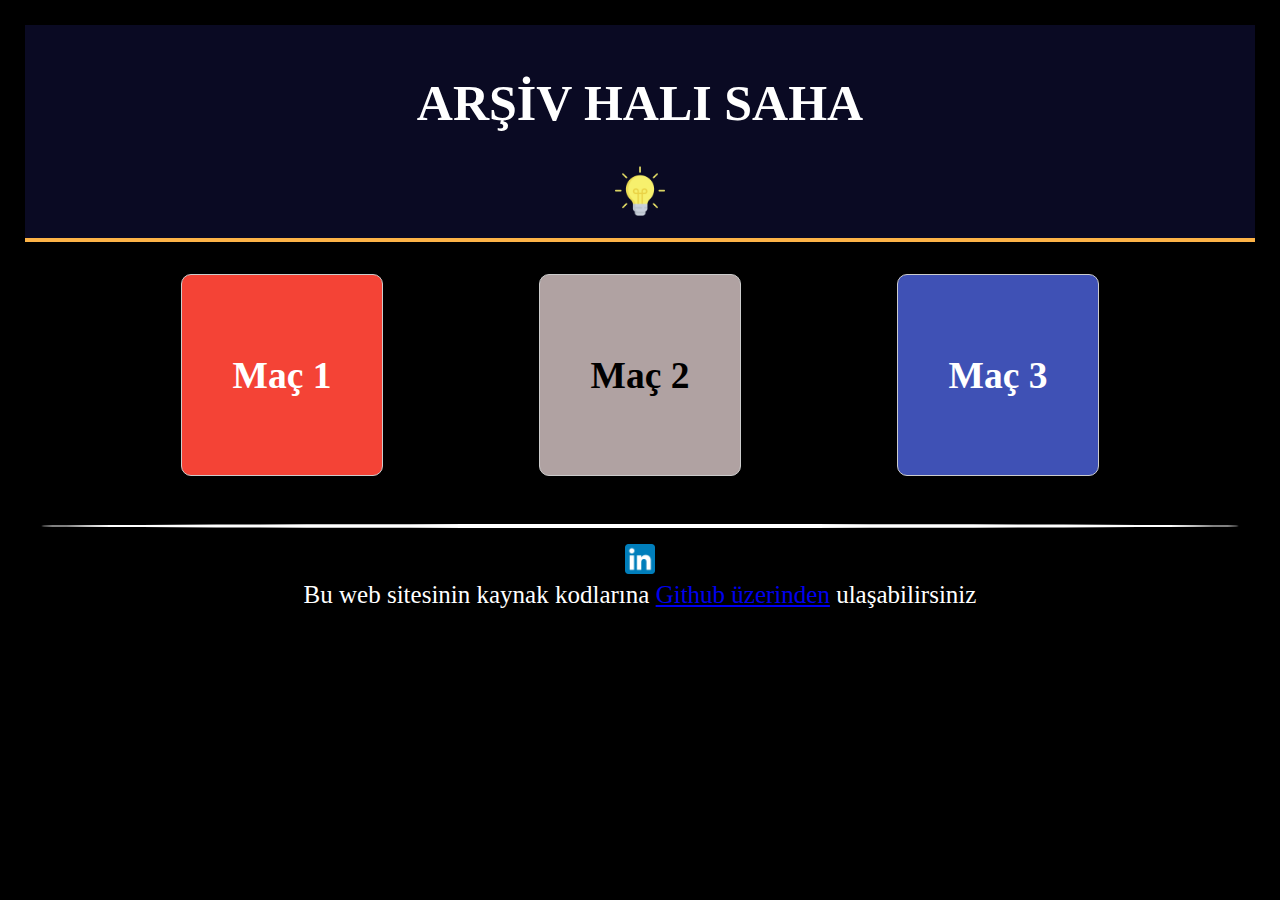
<file: index.html>
<!DOCTYPE html>
<html lang="tr">
<head>
    <meta charset="UTF-8">
    <meta name="viewport" content="width=device-width, initial-scale=1">
    <meta name="author" content="winner">

    <title>Arşiv Halı Saha</title>

    <link rel="stylesheet" href="normalize.css">
    <link rel="stylesheet" href="index.css">


</head>
<body>

<!--<div>
    <h1>
        <mark>Maç Arşiv</mark>
    </h1>
    <img id="dark-mode-icon" src="img/light-icon.png" alt="dark mode" onclick="myFunction()">
</div>
-->
<header class="header">
    <h1>Arşiv Halı Saha</h1>
    <img src="img/light-icon.png" alt="dark mode" onclick="myFunction()">
</header>

<section class="maclar">
    <a href="mac1.html" class="mac-kutusu mac1-rengi">
        <h2>Maç 1</h2>
    </a>
    <a href="mac2.html" class="mac-kutusu mac2-rengi">
        <h2>Maç 2</h2>
    </a>
    <a href="mac3.html" class="mac-kutusu mac3-rengi">
        <h2>Maç 3</h2>
    </a>
</section>
<footer>
    <hr class="border">
    <a href="https://www.linkedin.com/in/galiptalhaerbas/" target="_blank"><img id="linkedin-icon"
                                                                                src="img/LinkedIn_icon.svg.webp"
                                                                                alt="LinkedIn Icon"></a>



    <p>Bu web sitesinin kaynak kodlarına <a class="my-link" href="https://github.com/galiperbas/HaliSaha"
                                            target="_blank">Github üzerinden</a> ulaşabilirsiniz
    </p>

</footer>
<script>
    function myFunction() {
        const darkMode = sessionStorage.getItem('darkMode');

        if (darkMode === 'true') {
            sessionStorage.setItem('darkMode', 'false');
            document.body.classList.remove('dark-mode');
        } else {
            sessionStorage.setItem('darkMode', 'true');
            document.body.classList.add('dark-mode');
        }
    }
</script>

</body>
</html>
</file>
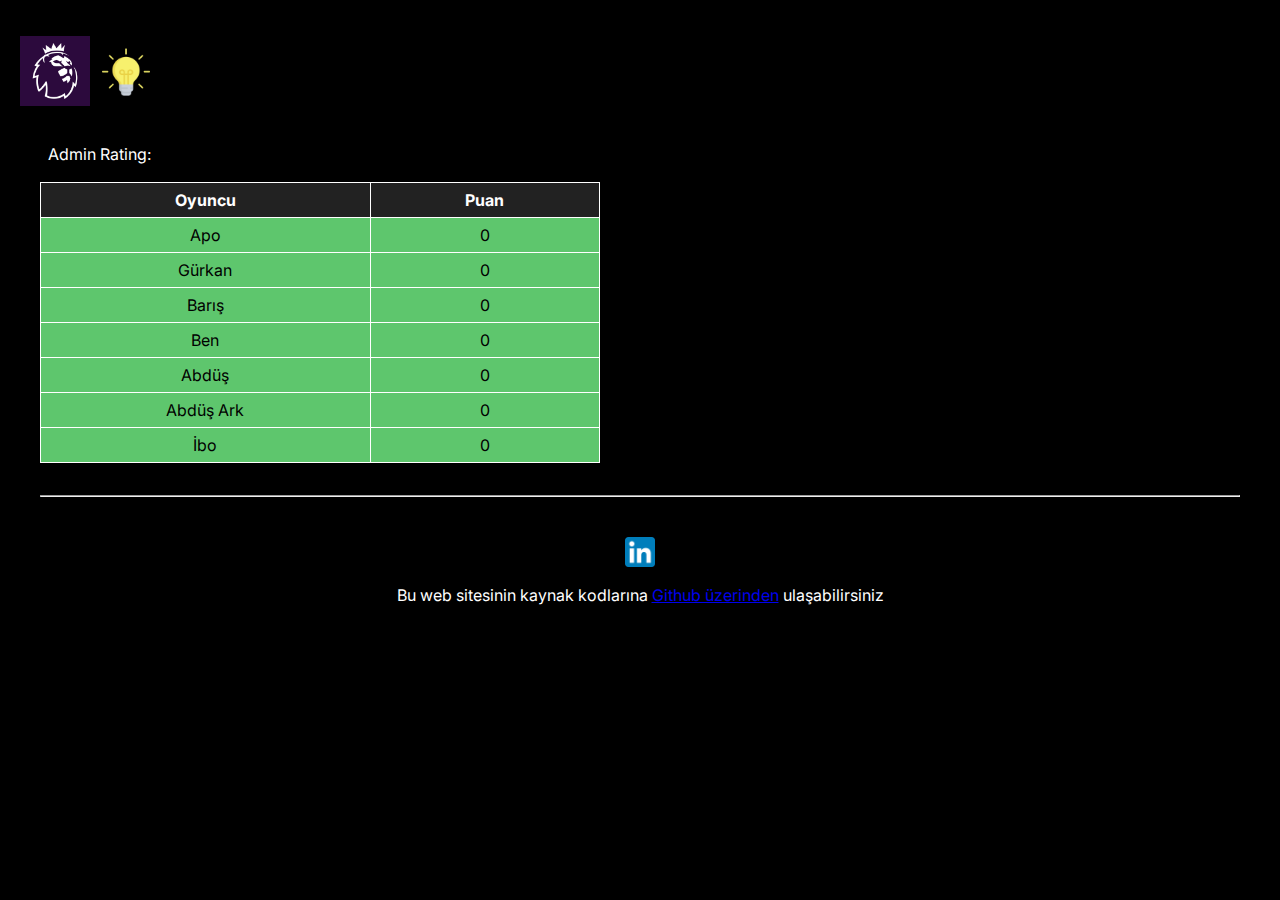
<file: mac1.html>
<!DOCTYPE html>
<html lang="tr">
<head>
    <meta charset="UTF-8">
    <meta name="viewport" content="width=device-width, initial-scale=1.0, user-scalable=no">
    <link rel="stylesheet" href="normalize.css">
    <link rel="stylesheet" href="style.css">
    <title>Maç 1</title>

</head>
<body>
<a href="index.html"><img id="home-icon" src="img/home-icon.jpg"></a>
<img id="dark-mode-icon" src="img/light-icon.png" alt="dark mode" onclick="myFunction()">




<p class="yazi">Admin Rating:</p>


<figure>
    <table>
        <tr>
            <th width="30">Oyuncu</th>
            <th width="10">Puan</th>
        </tr>
        <tr>
            <td>Apo</a></td>
            <td>0</td>
        </tr>
        <tr>
            <td>Gürkan</a></td>
            <td>0</td>
        </tr>
        <tr>
            <td>Barış</a></td>
            <td>0</td>
        </tr>
        <tr>
            <td>Ben</a></td>
            <td>0</td>
        </tr>
        <tr>
            <td>Abdüş</a></td>
            <td>0</td>
        </tr>
        <tr>
            <td>Abdüş Ark</a></td>
            <td>0</td>
        </tr>
        <tr>
            <td>İbo</a></td>
            <td>0</td>
        </tr>
    </table>
    <br>
    <hr>
</figure>
<br>
<script>
    function myFunction() {
        const darkMode = sessionStorage.getItem('darkMode');

        if (darkMode === 'true') {
            sessionStorage.setItem('darkMode', 'false');
            document.body.classList.remove('dark-mode');
        } else {
            sessionStorage.setItem('darkMode', 'true');
            document.body.classList.add('dark-mode');
        }
    }
</script>
</body>
<footer>
    <a href="https://www.linkedin.com/in/galiptalhaerbas/" target="_blank"><img id="linkedin-icon"
                                                                                src="img/LinkedIn_icon.svg.webp"
                                                                                alt="LinkedIn Icon"></a>


    <p>Bu web sitesinin kaynak kodlarına <a class="my-link" href="https://github.com/galiperbas/HaliSaha"
                                            target="_blank">Github üzerinden</a> ulaşabilirsiniz
    </p>
</footer>
</html>


</html>
</file>
<file: index.css>
body {
    padding: 25px;
    background-color: black;
    color: white;
    font-size: 25px;
}

.header {
    text-align: center;
  text-transform: uppercase;
  max-width: 1400px;
  margin: 0 auto;
  padding: 1rem 1rem;
  background-color: #0a0a23;
  color: #fff;
  border-bottom: 4px solid #fdb347;

  img {
    width: 2em;
    margin: 0 auto;


  }

}

.dark-mode {
    background-color: white;
    color: black;
    .mac2-rengi{
        background: black;
        color: white;
    }
    .border {
        border: 2px solid black;
        border-radius: 99%;
        margin: 1rem;
    }
}


h1, footer {
    text-align: center;
}

hr {
    margin-top: 20px;
    margin-bottom: 40px;
}

.maclar {
    display: flex;
    flex-wrap: wrap;
    justify-content: space-evenly;
    margin:0;
    padding: 0;
}

.mac-kutusu {
    display: flex;
    flex-direction: row;
    align-items: center;
    justify-content: center;
    width: 200px;
    height: 200px;
    margin: 2rem 0;
    border: 1px solid #ccc;
    border-radius: 10px;
    text-decoration: none;
    color: #fff;
    transition: 0.3s;
}

.mac-kutusu:hover {
    background-color: #00ff15;

}

.mac-kutusu h2 {
    margin: 0;
    padding: 10px;
}

.mac1-rengi {
    background-color: #f44336;
}

.mac2-rengi {
    background-color: rgb(176, 162, 162);
    color: black;
}

.mac3-rengi {
    background-color: #3f51b5;
}

p {
    margin: 0;
}

.my-link:visited {
    color: rgba(154, 11, 11, 0.78);
    background-color: transparent;

}

.my-link:hover {
    color: rgb(255, 0, 0);
    background-color: transparent;

}


#linkedin-icon {
    width: 30px;
    height: 30px;
    margin-left: auto;
    margin-right: auto;

}

.border {
    border: 2px solid white;
    border-radius: 99%;
    margin: 1rem;
}
</file>
<file: style.css>
@import url("https://fonts.googleapis.com/css2?family=Inter:wght@300;400;500;600;700;800;900&display=swap");


body {
    background: black;
    color: white;
    font-family: "Inter", sans-serif;
    line-height: 1.5;
}

#home-icon {
    width: 70px;
    padding: 20px;
    margin-top: 1em;
}

.yazi {
    margin-left: 3em;
}

.dark-mode {
    background-color: white;
    color: black;
}

table {
    background-color: #73f386d0;
    width: 560px;
    border: 1px solid rgb(0, 0, 0);
    border-collapse: collapse;
    text-align: center;
}

th {
    background-color: #222;
    margin-left: 3em;
    border: 1px solid white;
    padding: 5px;
    text-align: center;
    color: white;
/
}

td {
    margin-left: 2em;
    border: 1px solid rgb(255, 255, 255);
    padding: 5px;
    text-align: center;
    color: rgb(0, 0, 0);
/
}


h1 h2 h3 {
    color: rgb(0, 0, 0);
    font-size: 1.5em;
}


#dark-mode-icon {
    width: 3em;
    position: absolute;
    top: 48px;
    left: 8%;
}


img {
    display: block;

}

strong {
    font-weight: 600;
    color: #e5a260;
}


.my-link:visited {
    color: rgba(154, 11, 11, 0.78);
    background-color: transparent;

}

.my-link:hover {
    color: rgb(255, 0, 0);
    background-color: transparent;

}


#linkedin-icon {
    width: 30px;
    height: 30px;
    margin-left: auto;
    margin-right: auto;

}

footer {
    text-align: center;
}
</file>
